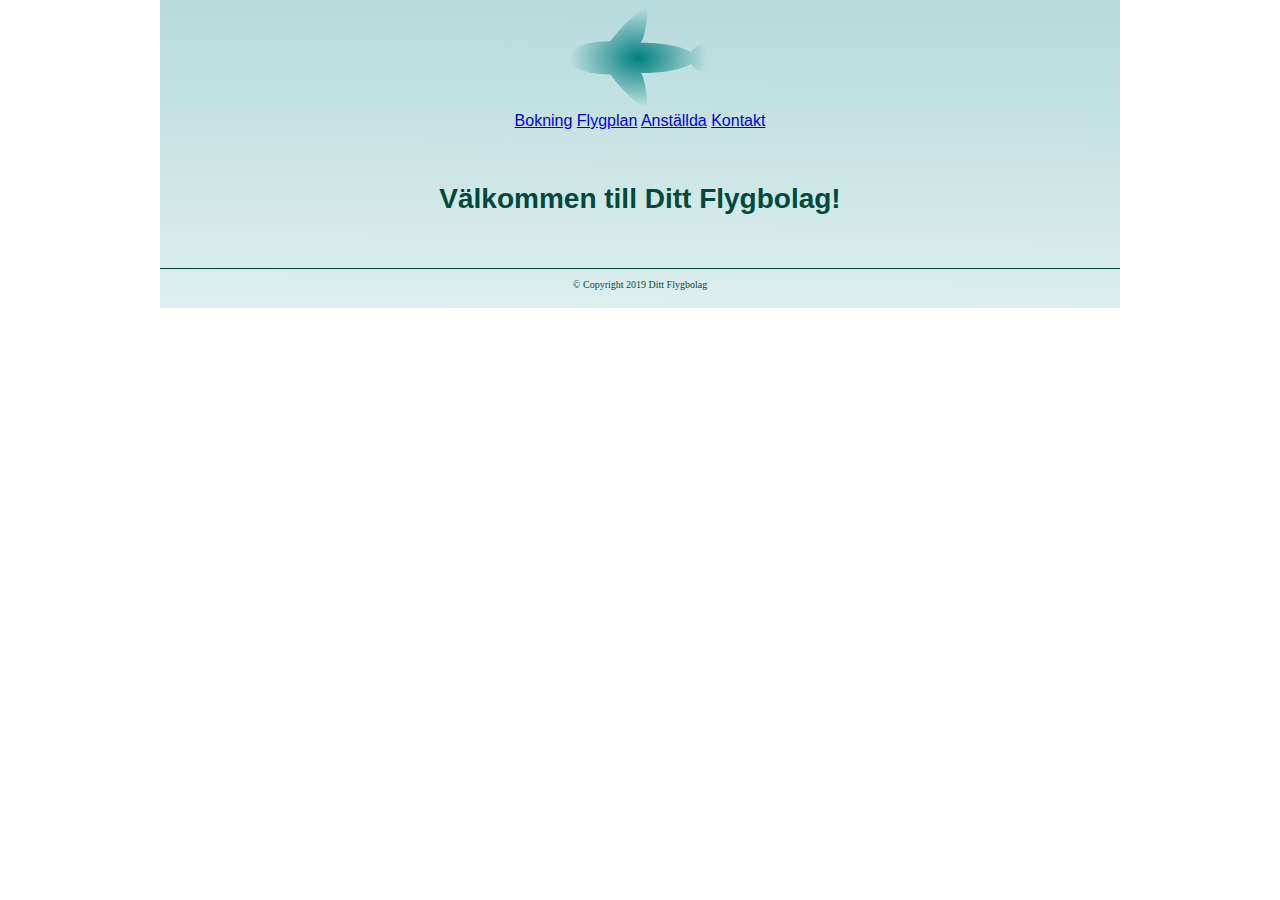
<file: index.html>
<!DOCTYPE html>

<!--
Caroline Engqvist (caen1500)
caen1500
caen1500@student.miun.se
-->
<html lang="sv">
<head>
    <meta charset="utf-8">
    <title>Ditt Flygbolag</title>
    <link rel="stylesheet" href="css/style.css">
</head>

<body>
<header>
    <!-- logga -->
    <img src="img/logga.svg" alt="Ditt flyg"/>

    <!-- eventuella navigations länkar -->
    <nav>
        <a href="booking.html">Bokning</a>
        <a href="ourfleet.html">Flygplan</a>
        <a href="employees.html">Anställda</a>
        <a href="contact.html">Kontakt</a>
    </nav>
</header>

<main>
    <section>
      <h2>Välkommen till Ditt Flygbolag!</h2>
    </section>
</main>

<footer>
    &copy; Copyright 2019 Ditt Flygbolag
</footer>
</body>
</html>
</file>
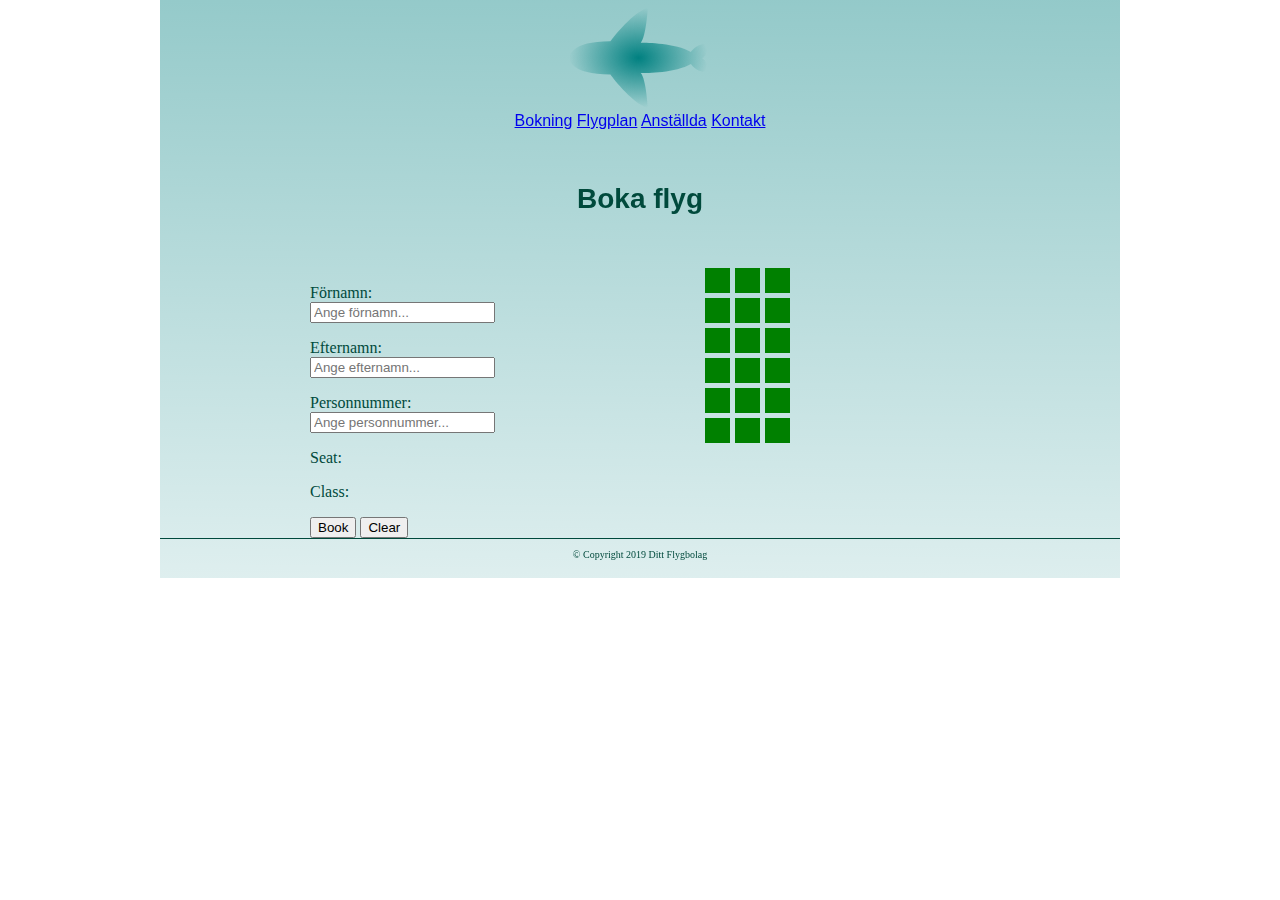
<file: booking.html>
<!DOCTYPE html>

<!--
Caroline Engqvist (caen1500)
caen1500
caen1500@student.miun.se
-->
<html lang="sv">
<head>
    <meta charset="utf-8">
    <title>Ditt Flygbolag</title>
    <link rel="stylesheet" href="css/style.css">
    <script src = "js/main.js"></script>
</head>

<body>
<header>
    <!-- logga -->
    <img src="img/logga.svg" alt="Ditt flyg"/>

    <!-- eventuella navigations länkar -->
    <nav>
        <a href="booking.html">Bokning</a>
        <a href="ourfleet.html">Flygplan</a>
        <a href="employees.html">Anställda</a>
        <a href="contact.html">Kontakt</a>
    </nav>
</header>

<main>
    <section>
        <h2>Boka flyg</h2>
    </section>
        <form id="booking">
           <p><label class ="fixed" for = "firstName">Förnamn:</label>
                <input type ="text" id = "firstName" placeholder="Ange förnamn..."></p>
           <p><label class ="fixed" for = "lastName">Efternamn:</label>
                <input type ="text" id = "lastName" placeholder="Ange efternamn..."></p>
           <p><label class ="fixed" for = "secNr">Personnummer:</label>
                <input type ="text" id = "secNr" placeholder="Ange personnummer..."></p>
            <p><label class ="seatInfo" for = "seat">Seat:</label>
                <input class ="seatInfo" type ="text" id = "seat"></p>
            <p><label class ="seatInfo" for = "klass">Class:</label>
                <input class ="seatInfo" type ="text" id = "klass"></p>
            <input type="button" value="Book" id="bookButton">
                <input type="button" value="Clear" id="clearButton">
        </form>
    <canvas id ="seats" width="90" height="180"></canvas>
</main>

<footer>
    &copy; Copyright 2019 Ditt Flygbolag
</footer>
</body>
</html>
</file>
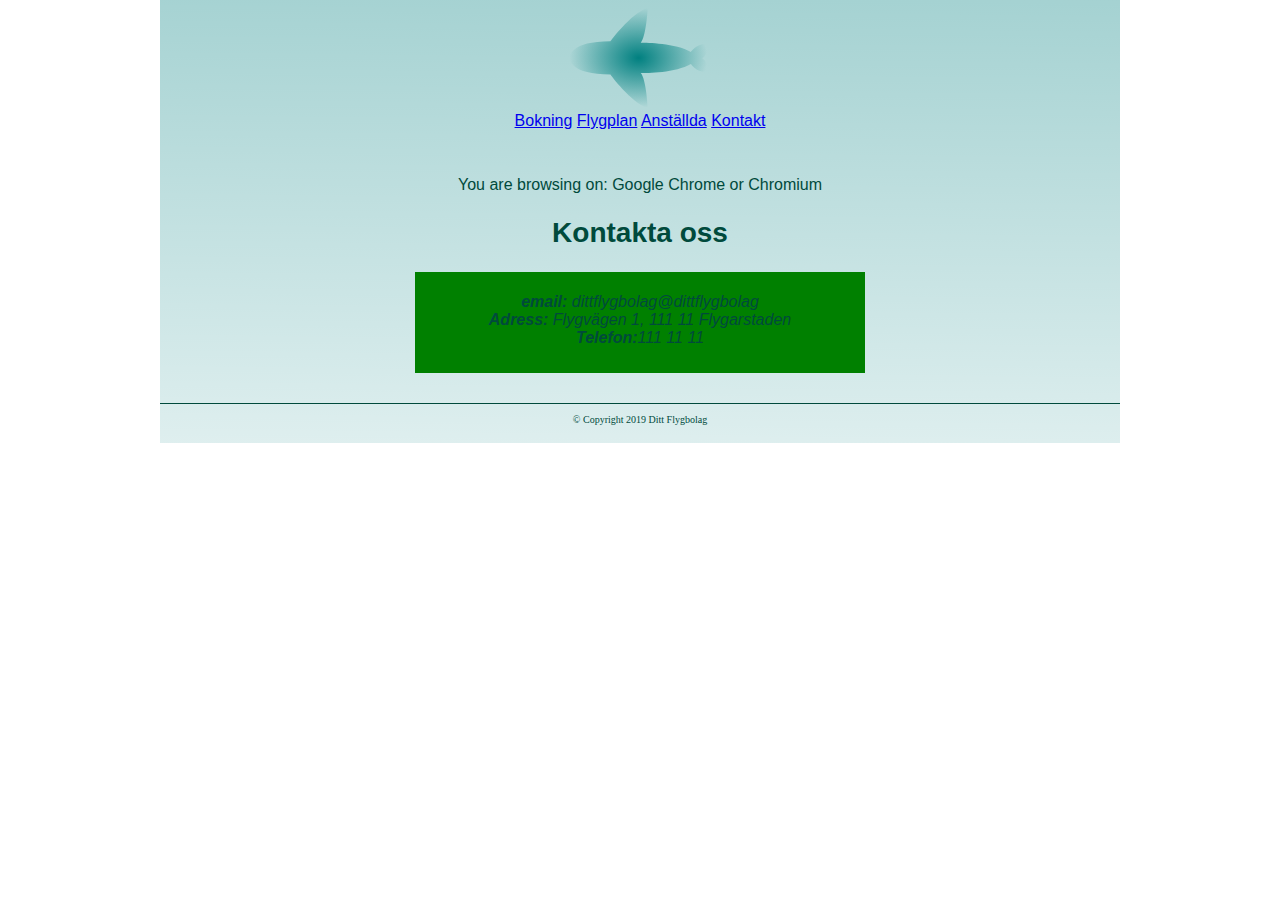
<file: contact.html>
<!DOCTYPE html>

<!--
Caroline Engqvist (caen1500)
caen1500
caen1500@student.miun.se
-->
<html lang="sv">
<head>
    <meta charset="utf-8">
    <title>Ditt Flygbolag</title>
    <link rel="stylesheet" href="css/style.css">
    <script src = "js/main.js"></script>
</head>

<body>
<header>
    <!-- logga -->
    <img src="img/logga.svg" alt="Ditt flyg"/>

    <!-- eventuella navigations länkar -->
    <nav>
        <a href="booking.html">Bokning</a>
        <a href="ourfleet.html">Flygplan</a>
        <a href="employees.html">Anställda</a>
        <a href="contact.html">Kontakt</a>
    </nav>
</header>

<main>
    <section>
        <!-- Här har jag placerat vad som kommer att blir utskriften av webläsarens namn -->
        <p id="javaScript"></p>

        <!-- kontaktinfo, taggen figure används för den anpassade bakgrundsfärgen -->
        <h2>Kontakta oss</h2>
        <address>
            <p><b>email:</b> dittflygbolag@dittflygbolag<br>
               <b>Adress:</b> Flygvägen 1, 111 11 Flygarstaden<br>
               <b>Telefon:</b>111 11 11</p>
        </address>
    </section>
</main>

<footer>
    &copy; Copyright 2019 Ditt Flygbolag
</footer>
</body>
</html>
</file>
<file: css/style.css>
address {
    background-color: red;
    width: 450px;
    margin-right: auto;
    margin-left: auto;
    padding-top: 5px;
    padding-bottom: 10px;
}
@media print, screen and (min-width: 480px) {
    address {
        background-color: blue;
    }
}
@media print, screen and (min-width: 1024px) {
    address {
        background-color: green;
    }
}

body {
    width: 100%;
    max-width: 960px;
    margin-right: auto;
    margin-left: auto;
    background-image: url(../img/bakgrund.svg);
    border-radius: 25px;
    background-position: bottom;
    background-repeat: no-repeat;
    background-size: 960px;
    background-color: white;
    color: #004a3c;
}

header {
    text-align: center;
    padding-bottom: 30px;
    font-family: Gadget, sans-serif;
}

section {
    text-align: center;
    padding-bottom: 30px;
    font-family: Helvetica, sans-serif;
    height: auto;
}
#mainimg {
    float:left;
}
#thumbs {
    float:left;
    width: 455px;
    height: 650px;
    padding-left: 15px;
    padding-right: 15px;
}

.fixed {
    float: left;
    width: 120px;
}
#seats {
    float: left;
    margin-left: 95px;
}

input.seatInfo {
    background: none;
    border : none;
}
@media print, screen {
    body.pass {
        background: none;
    }
}
#booking {
    float: left;
    width: 300px;
    margin-left: 150px;
}
h2 {
    font-size: 28px;
}

footer {
    clear: both;
    border-top: solid #004a3c;
    border-top-width: 1px;
    font-size: 10px;
    text-align: center;
    padding: 10px;
}
</file>
